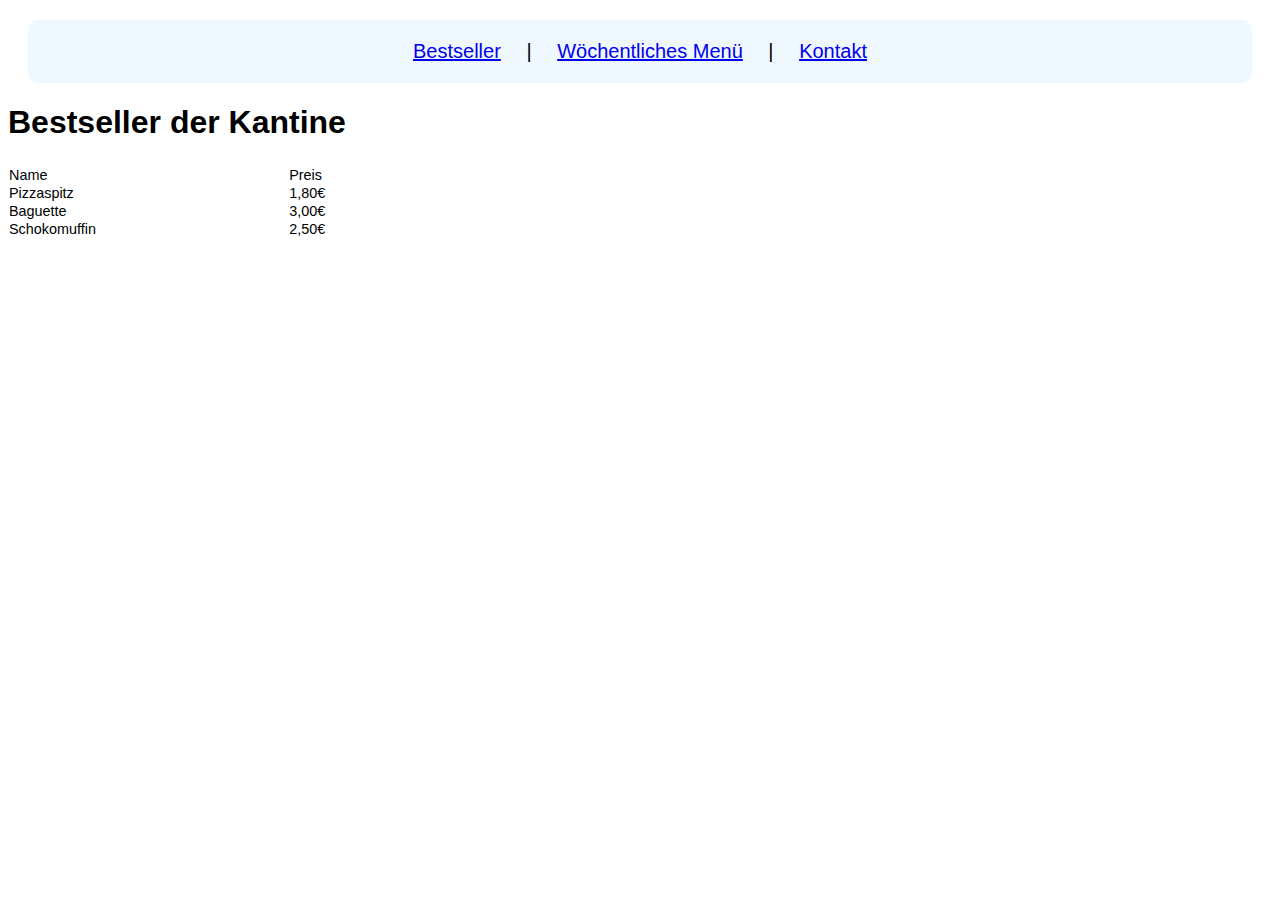
<file: index.html>
<!DOCTYPE html>
<html lang="en">
<head>
    <meta charset="UTF-8">
    <meta name="viewport" content="width=<device-width>, initial-scale=1.0">
    <title>Document</title>
    <link rel="stylesheet" href="css.css">
</head>
<body>
    <nav>
        <a href="index.html">Bestseller</a> | 
        <a href="Menu.html">Wöchentliches Menü</a> |
        <a href="Kontakt.html">Kontakt</a>
      </nav>
    <h1>Bestseller der Kantine</h1>

    <table>
        <tr>
            <td>Name</td>
            <td>Preis</td>
        </tr>
        <tr>
            <td>Pizzaspitz</td>
            <td>1,80€</td>
        </tr>
        <tr>
            <td>Baguette</td>
            <td>3,00€</td>
        </tr>
        <tr>
            <td>Schokomuffin</td>
            <td>2,50€</td>
        </tr>
    </table>
</body>
</html>
</file>
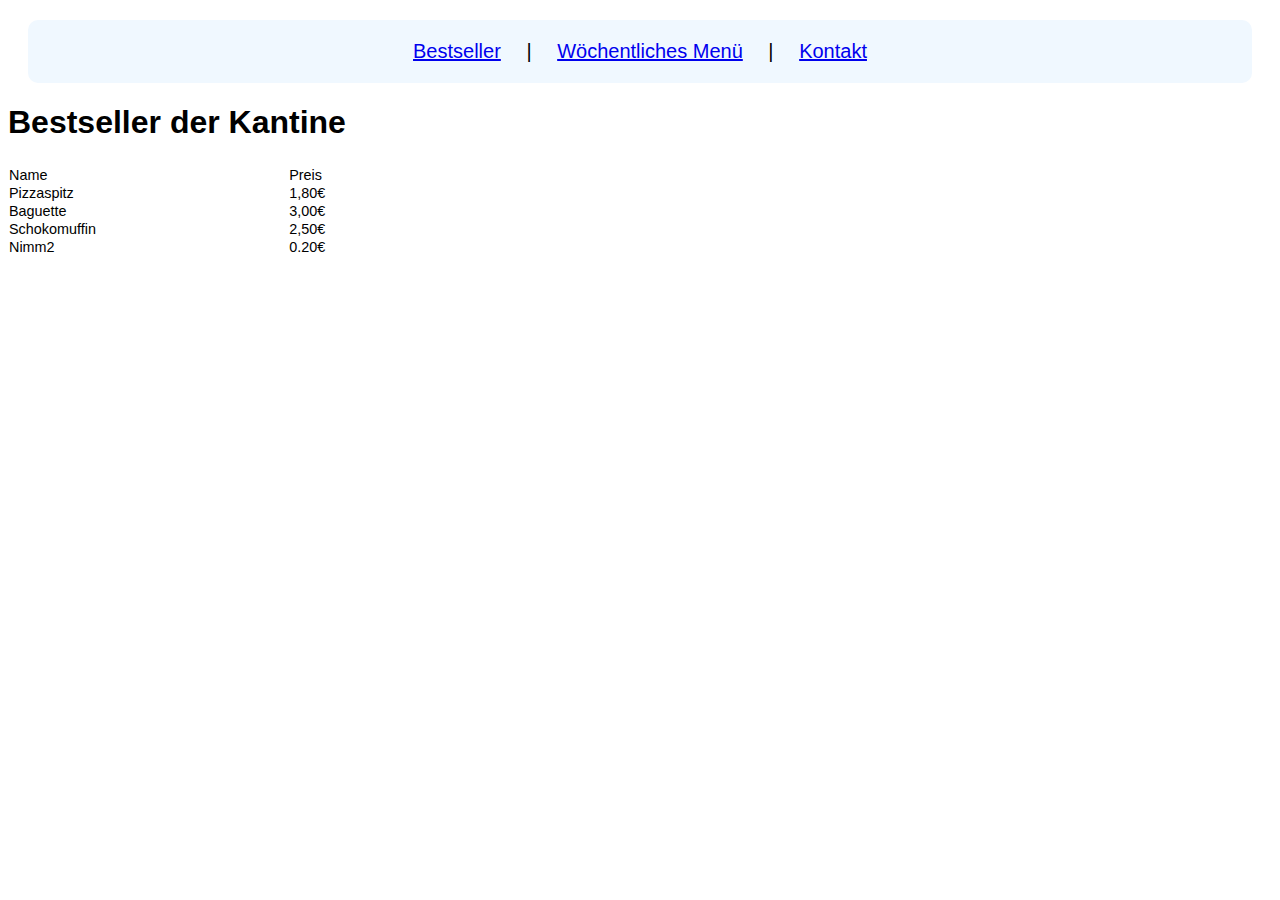
<file: Bestsellers.html>
<!DOCTYPE html>
<html lang="en">
<head>
    <meta charset="UTF-8">
    <meta name="viewport" content="width=<device-width>, initial-scale=1.0">
    <title>Document</title>
    <link rel="stylesheet" href="css.css">
</head>
<body>
    <nav>
        <a href="Bestsellers.html">Bestseller</a> | 
        <a href="Menu.html">Wöchentliches Menü</a> |
        <a href="Kontakt.html">Kontakt</a>
      </nav>
    <h1>Bestseller der Kantine</h1>

    <table>
        <tr>
            <td>Name</td>
            <td>Preis</td>
        </tr>
        <tr>
            <td>Pizzaspitz</td>
            <td>1,80€</td>
        </tr>
        <tr>
            <td>Baguette</td>
            <td>3,00€</td>
        </tr>
        <tr>
            <td>Schokomuffin</td>
            <td>2,50€</td>
        </tr>
        <tr>
            <td>Nimm2</td>
            <td>0.20€</td>
        </tr>
    </table>
</body>
</html>
</file>
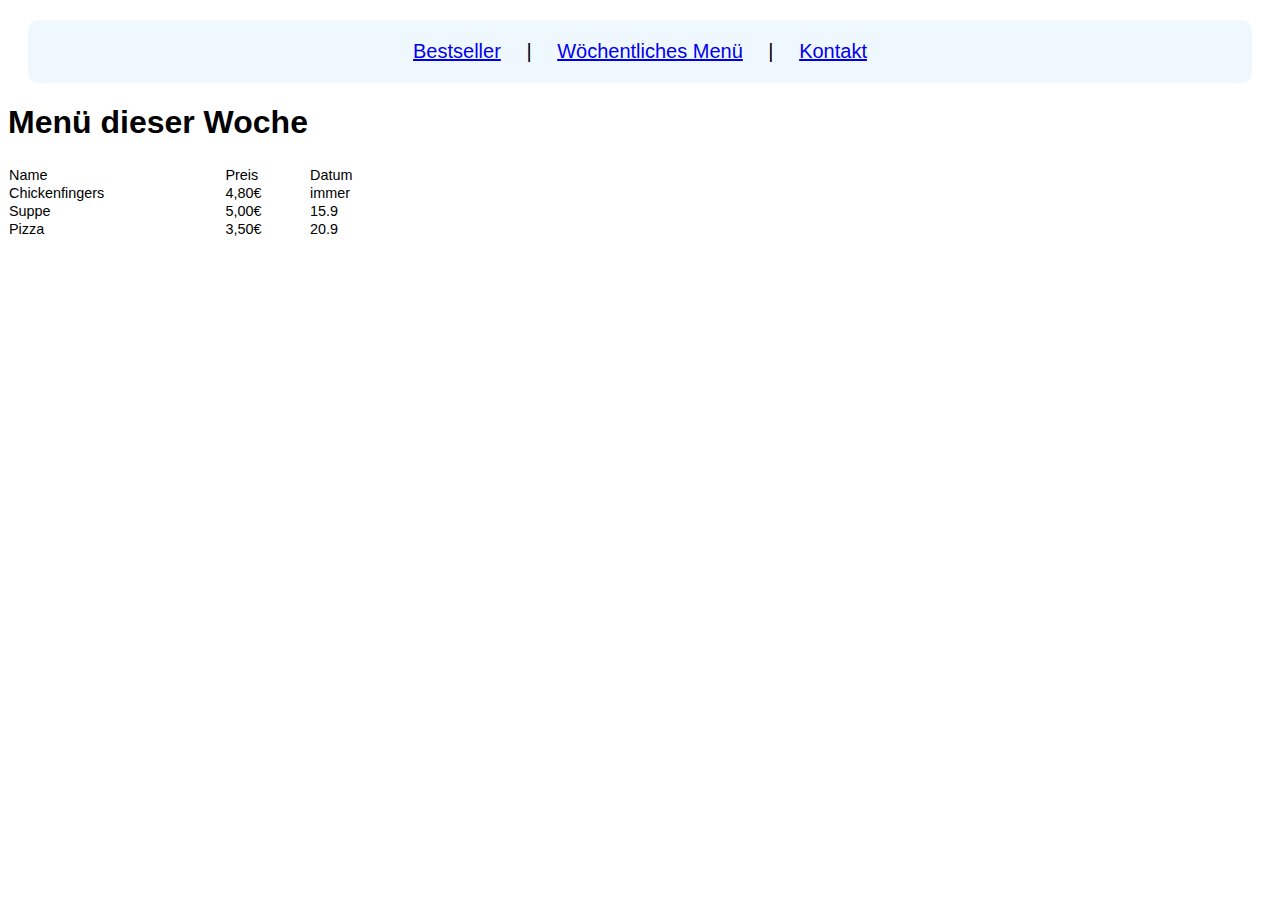
<file: Menu.html>
<!DOCTYPE html>
<html lang="en">
<head>
    <meta charset="UTF-8">
    <meta name="viewport" content="width=device-width, initial-scale=1.0">
    <title>Document</title>
    <link rel="stylesheet" href="css.css">
</head>
<body>
    <nav>
        <a href="index.html">Bestseller</a> | 
        <a href="Menu.html">Wöchentliches Menü</a> |
        <a href="Kontakt.html">Kontakt</a>
      </nav>
    <h1>Menü dieser Woche</h1>

    <table>
        <tr>
            <td>Name</td>
            <td>Preis</td>
            <td>Datum</td>
        </tr>
        <tr>
            <td>Chickenfingers</td>
            <td>4,80€</td>
            <td>immer</td>
        </tr>
        <tr>
            <td>Suppe</td>
            <td>5,00€</td>
            <td>15.9</td>
        </tr>
        <tr>
            <td>Pizza</td>
            <td>3,50€</td>
            <td>20.9</td>
        </tr>
    </table>
</body>
</html>
</file>
<file: css.css>
*{
    font-family: sans-serif;
}
nav{
    margin: 20px;
    background-color: aliceblue;
    font-size: 20px;
    padding: 20px;
    border-radius: 10px;
    text-align: center;
    
}
table {
    border-collapse: collapse;
    margin: 25px 0;
    font-size: 0.9em;
    min-width: 400px;
}
label{
    padding: 10px;
    margin: 10px;
}
#Submit{
    background-color: lightblue;
    border-color: white;
    border-radius: 5px;
    margin: 10px;
}
a{
    margin: 10px;
    padding: 10px
}
</file>
